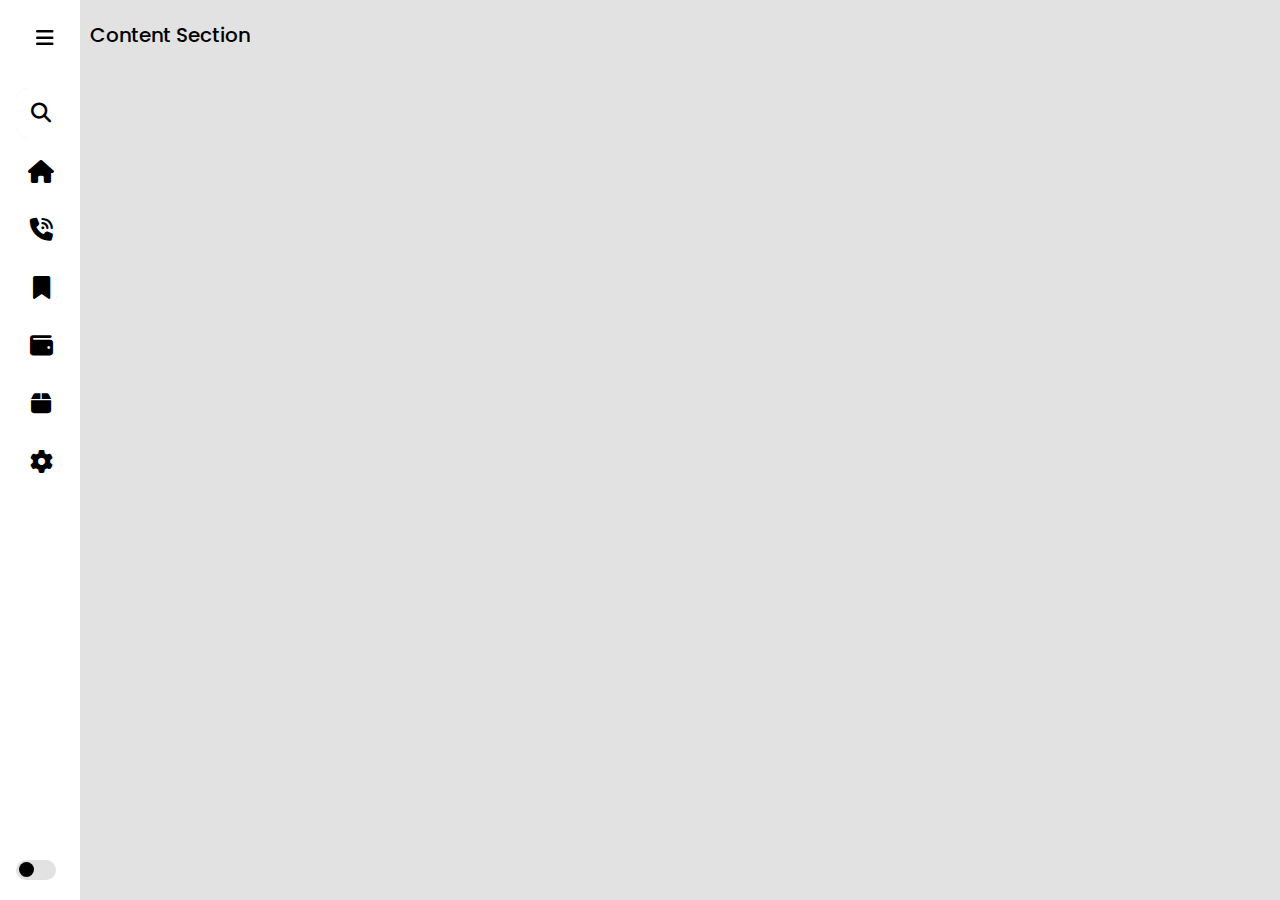
<file: index.html>
<!DOCTYPE html>
<html lang="en">
<head>
    <meta charset="UTF-8">
    <meta name="viewport" content="width=device-width, initial-scale=1.0">
    <title>Sidebar</title>
    <!-- Font Awesome Link -->
    <link rel="stylesheet" href="https://cdnjs.cloudflare.com/ajax/libs/font-awesome/6.5.2/css/all.min.css"/>
    <!-- CSS Link -->
    <link rel="stylesheet" href="style.css">
</head>
<body>
    <section class="sidebar">
        <!-- Navbar Header -->
        <div class="nav-header">
            <p class="logo">Sidebar</p>
            <i class="fa-solid fa-bars btn_menu"></i>
        </div>
        <!-- Navbar Links -->
        <ul class="nav-links">
            <li>
                <i class="fa-solid fa-search search-btn"></i>
                <input type="text" placeholder="search...">
                <span class="tooltip">Search</span>
            </li>
            <li>
                <a href="#">
                    <i class="fa-solid fa-house"></i>
                    <span class="title">Home</span>
                </a>
                <span class="tooltip">Home</span>
            </li>
            <li>
                <a href="#">
                    <i class="fa-solid fa-phone-volume"></i>
                    <span class="title">Calls</span>
                </a>
                <span class="tooltip">Calls</span>
            </li>
            <li>
                <a href="#">
                    <i class="fa-solid fa-bookmark"></i>
                    <span class="title">Bookmarks</span>
                </a>
                <span class="tooltip">Bookmarks</span>
            </li>
            <li>
                <a href="#">
                    <i class="fa-solid fa-wallet"></i>
                    <span class="title">Wallet</span>
                </a>
                <span class="tooltip">Wallet</span>
            </li>
            <li>
                <a href="#">
                    <i class="fa-solid fa-box"></i>
                    <span class="title">Devices</span>
                </a>
                <span class="tooltip">Devices</span>
            </li>
            <li>
                <a href="#">
                    <i class="fa-solid fa-gear"></i>
                    <span class="title">Settings</span>
                </a>
                <span class="tooltip">Settings</span>
            </li>
        </ul>
        <!-- Navbar Footer -->
        <div class="theme-wrapped">
            <i class="fa-solid fa-moon theme-icon"></i>
            <p>Dark Theme</p>
            <div class="theme-btn">
                <span class="theme-ball"></span>
            </div>
        </div>
    </section>
    <!-- Content Section -->
    <section class="home">
        <p>Content Section</p>
    </section>
    <!-- JS Link -->
    <script src="main.js"></script>
</body>
</html>
</file>
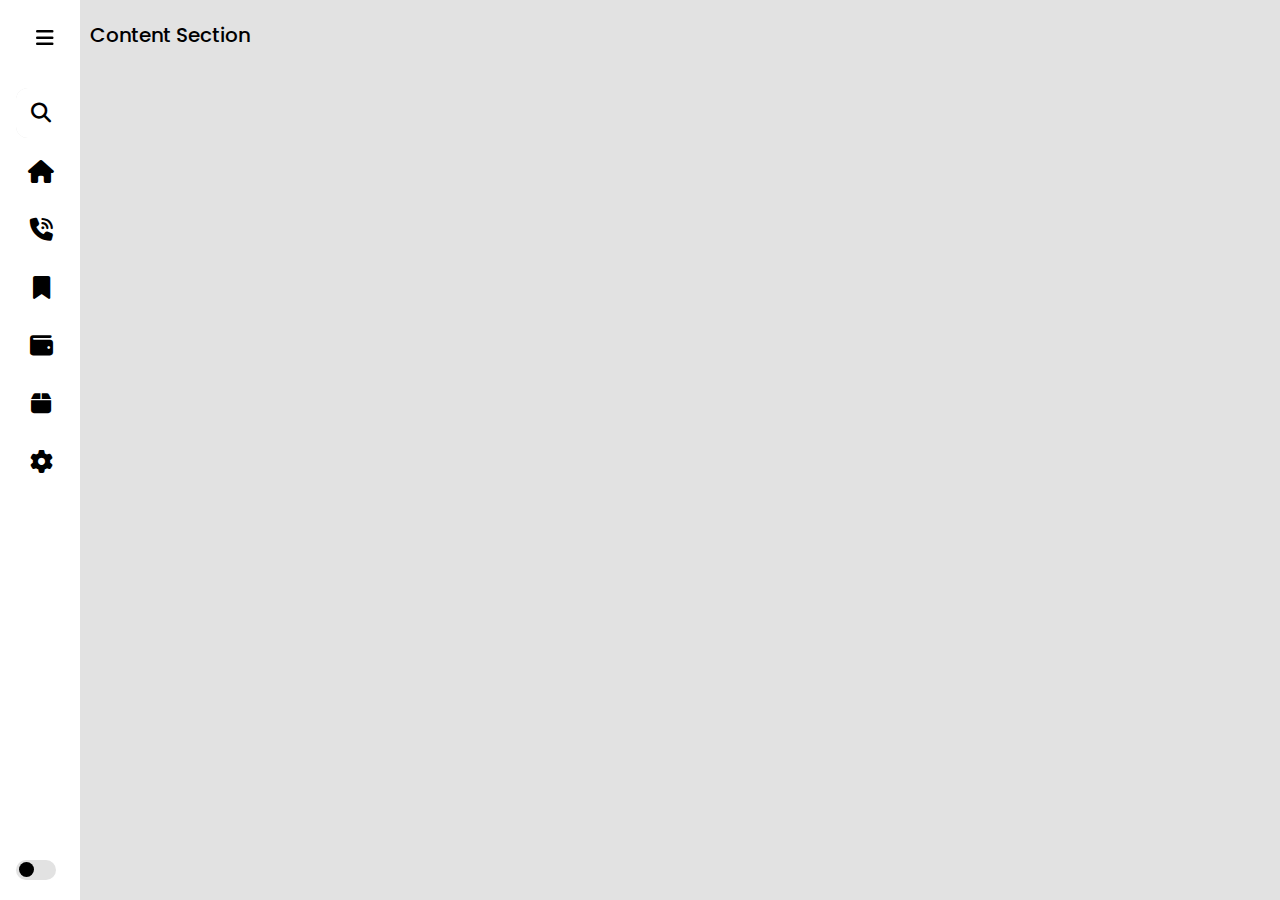
<file: sidebar.html>
<!DOCTYPE html>
<html lang="en">
<head>
    <meta charset="UTF-8">
    <meta name="viewport" content="width=device-width, initial-scale=1.0">
    <title>Sidebar</title>
    <!-- Font Awesome Link -->
    <link rel="stylesheet" href="https://cdnjs.cloudflare.com/ajax/libs/font-awesome/6.5.2/css/all.min.css"/>
    <!-- CSS Link -->
    <link rel="stylesheet" href="style.css">
</head>
<body>
    <section class="sidebar">
        <!-- Navbar Header -->
        <div class="nav-header">
            <p class="logo">Sidebar</p>
            <i class="fa-solid fa-bars btn_menu"></i>
        </div>
        <!-- Navbar Links -->
        <ul class="nav-links">
            <li>
                <i class="fa-solid fa-search search-btn"></i>
                <input type="text" placeholder="search...">
                <span class="tooltip">Search</span>
            </li>
            <li>
                <a href="#">
                    <i class="fa-solid fa-house"></i>
                    <span class="title">Home</span>
                </a>
                <span class="tooltip">Home</span>
            </li>
            <li>
                <a href="#">
                    <i class="fa-solid fa-phone-volume"></i>
                    <span class="title">Calls</span>
                </a>
                <span class="tooltip">Calls</span>
            </li>
            <li>
                <a href="#">
                    <i class="fa-solid fa-bookmark"></i>
                    <span class="title">Bookmarks</span>
                </a>
                <span class="tooltip">Bookmarks</span>
            </li>
            <li>
                <a href="#">
                    <i class="fa-solid fa-wallet"></i>
                    <span class="title">Wallet</span>
                </a>
                <span class="tooltip">Wallet</span>
            </li>
            <li>
                <a href="#">
                    <i class="fa-solid fa-box"></i>
                    <span class="title">Devices</span>
                </a>
                <span class="tooltip">Devices</span>
            </li>
            <li>
                <a href="#">
                    <i class="fa-solid fa-gear"></i>
                    <span class="title">Settings</span>
                </a>
                <span class="tooltip">Settings</span>
            </li>
        </ul>
        <!-- Navbar Footer -->
        <div class="theme-wrapped">
            <i class="fa-solid fa-moon theme-icon"></i>
            <p>Dark Theme</p>
            <div class="theme-btn">
                <span class="theme-ball"></span>
            </div>
        </div>
    </section>
    <!-- Content Section -->
    <section class="home">
        <p>Content Section</p>
    </section>
    
    <!-- JS Link -->
    <script src="main.js"></script>
</body>
</html>
</file>
<file: style.css>
@import url('https://fonts.googleapis.com/css2?family=Poppins:ital,wght@0,100;0,200;0,300;0,400;0,500;0,600;0,700;0,800;0,900;1,100;1,200;1,300;1,400;1,500;1,600;1,700;1,800;1,900&display=swap');

* {
    margin: 0;
    padding: 0;
    box-sizing: border-box;
    font-family: "Poppins", sans-serif;
    --color-hover: rgba(32, 59, 232);
    --transition: all 0.2s ease;
}
:root {
    --color-white: #fff;
    --color-black: #000;
    --color-bg: #e2e2e2;
}
.dark-mode {
    --color-white: #000;
    --color-black: #fff;
    --color-bg: #1d1b31;
}
html,
body {
    width: 100%;
    height: 100%;
}
.sidebar {
    position: fixed;
    top: 0;
    left: 0;
    z-index: 100;
    width: 80px;
    height: 100%;
    background-color: var(--color-white);
    padding: 8px 16px;
    transition: var(--transition);
}
.sidebar.expand {
    width: 250px;
    transition: var(--transition);
}
/* Navbar Header */
.nav-header {
    height: 60px;
    display: flex;
    align-items: center;
    position: relative;
}
.nav-header .logo {
    font-size: 25px;
    font-weight: 600;
    color: var(--color-black);
    opacity: 0;
    transition: var(--transition);
}
.sidebar.expand .nav-header .logo {
    opacity: 1;
    transition: var(--transition);
}
.nav-header .btn_menu {
    position: absolute;
    top: 50%;
    color: var(--color-black);
    right: 0;
    transform: translateY(-50%);
    font-size: 20px;
    cursor: pointer;
    margin-right: 10px;
}
.sidebar.expand .nav-header .btn_menu {
    margin-right: 0;
}
/* Navbar Links */
.nav-links {
    margin-top: 20px;
    height: 100%;
}
.nav-links li {
    position: relative;
    margin: 8px 0;
    list-style: none;
}
.nav-links li .tooltip {
    position: absolute;
    top: -20px;
    left: calc(100% + 15px);
    z-index: 3;
    background-color: var(--color-white);
    box-shadow: 0 5px 10px rgba(0, 0, 0, 0.3);
    padding: 6px 14px;
    font-size: 15px;
    white-space: nowrap;
    border-radius: 3px;
    pointer-events: none;
    transition: 0s;
    opacity: 0;
    color: var(--color-black);
}
.sidebar li:hover .tooltip {
    opacity: 1;
    transition: var(--transition);
    pointer-events: auto;
    transform: translateY(-50%);
    top: 50%;
}
.sidebar.expand .tooltip {
    display: none;
}
.nav-links i {
    color: var(--color-black);
    height: 50px;
    min-width: 50px;
    text-align: center;
    font-size: 23px;
    line-height: 50px;
}
.nav-links input {
    font-size: 14px;
    font-weight: 400;
    outline: none;
    color: #000;
    height: 50px;
    width: 50%;
    border: none;
    border-radius: 12px;
    background-color: var(--color-bg);
    padding: 0;
}
.sidebar.expand .nav-links input {
    padding: 0 20px 0 52px;
    width: 100%;
}
.nav-links .search-btn {
    position: absolute;
    top: 50%;
    left: 0;
    transform: translateY(-25px);
    font-size: 20px;
    color: var(--color-black) !important;
    border-radius: 12px;
    background-color: var(--color-white);
    transition: var(--transition);
}
.sidebar.expand .nav-links .search-btn {
    background-color: transparent;
}
.nav-links .search-btn:hover {
    background-color: var(--color-hover) !important;
    color: var(--color-white) !important;
}
.nav-links li a {
    display: flex;
    height: 100%;
    width: 100%;
    border-radius: 12px;
    align-items: center;
    text-decoration: none;
    background-color: var(--color-white);
    color: var(--color-black);
}
.nav-links li:hover a {
    background-color: var(--color-hover);
} 
.nav-links li a .title {
    color: var(--color-black);
    font-size: 15px;
    font-weight: 400;
    white-space: nowrap;
    display: none;
    transition: var(--transition);
}
.sidebar.expand .nav-links li a .title {
    display: block;
    transition: var(--transition);
}
.nav-links li:hover a .title {
    color: var(--color-white);
}
.nav-links li:hover i {
    color: var(--color-white);
}
/* Navbar Footer */
.theme-wrapped {
    position: fixed;
    bottom: 0;
    display: flex;
    justify-content: space-between;
    align-items: center;
    height: 60px;
    width: 250px;
    left: 0;
    padding: 8px 16px;
}
.theme-wrapped .theme-icon {
    color: var(--color-black);
    font-size: 20px;
    display: none;
    transition: var(--transition);
}
.sidebar.expand .theme-wrapped .theme-icon {
    display: block;
    transition: var(--transition);
}
.theme-wrapped p {
    font-size: 16px;
    color: var(--color-black);
    font-weight: 400;
    display: none;
    transition: var(--transition);
}
.sidebar.expand .theme-wrapped p {
    display: block;
    transition: var(--transition);
}
.theme-wrapped .theme-btn {
    width: 40px;
    height: 20px;
    background-color: var(--color-bg);
    border-radius: 30px;
    position: relative;
    cursor: pointer;
}
.theme-wrapped .theme-btn .theme-ball {
    position: absolute;
    width: 15px;
    height: 15px;
    background-color: var(--color-black);
    border-radius: 50%;
    top: 2px;
    left: 3px;
    transition: var(--transition);
}
.theme-wrapped .theme-btn .theme-ball.dark {
    left: 20px;
}
/* Content Section */
.home {
    position: relative;
    top: 0;
    left: 70px;
    width: calc(100% - 70px);
    min-height: 100vh;
    background-color: var(--color-bg);
    z-index: 6;
    transition: var(--transition);
}
.sidebar.expand ~ .home {
    width: calc(100% - 250px);
    left: 250px;
    transition: var(--transition);
}
.home p {
    font-size: 20px;
    font-weight: 500;
    color: var(--color-black);
    display: inline-block;
    white-space: nowrap;
    margin: 20px;
}
</file>
